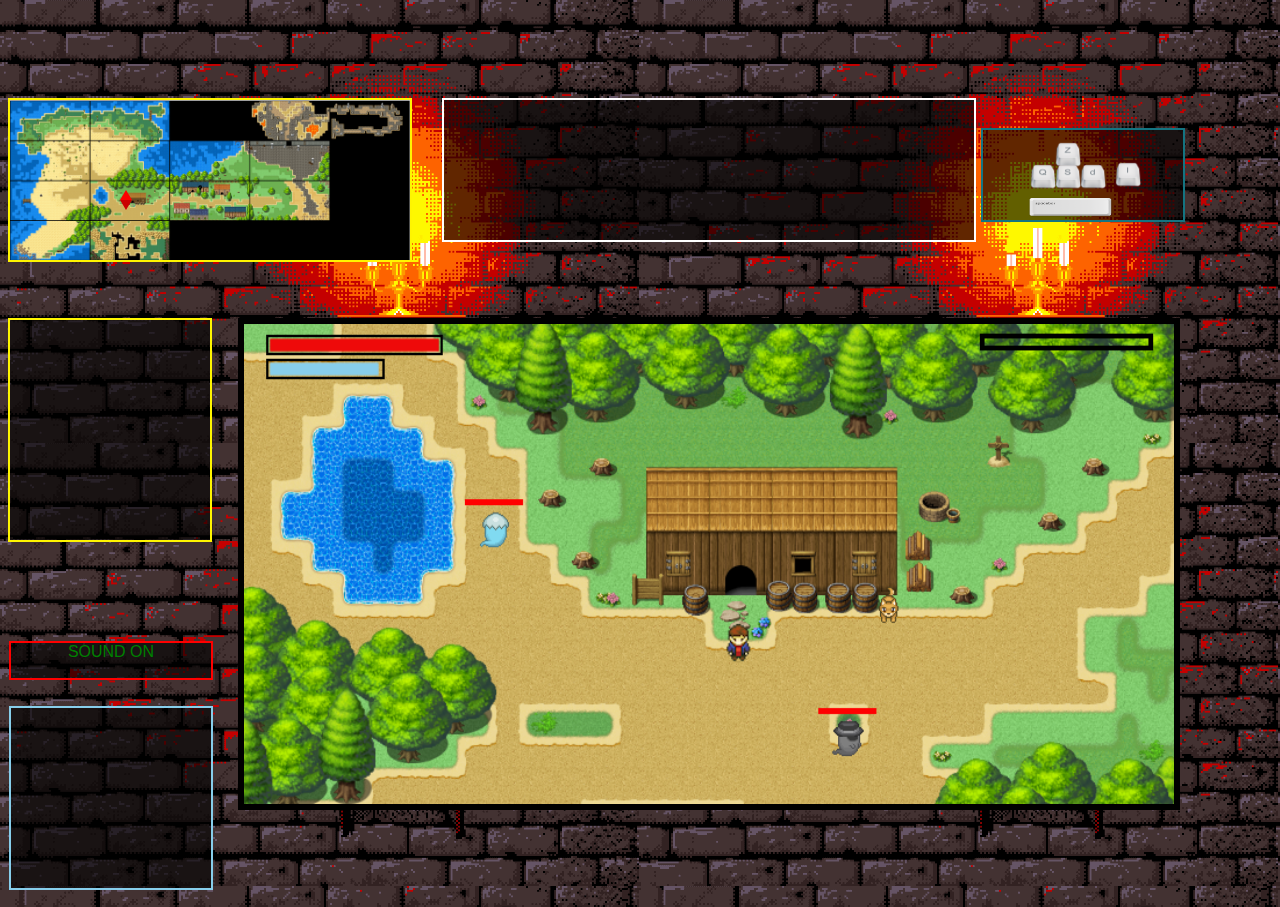
<file: RPG_FRONT_HETIC/index.html>
<!DOCTYPE html>
<html lang="en">
  <head>
    <meta charset="UTF-8" />
    <meta name="viewport" content="width=device-width, initial-scale=1.0" />
    <link rel="stylesheet" href="style.css" />
    <link
      href="http://fonts.cdnfonts.com/css/pf-tempesta-seven"
      rel="stylesheet"
    />
    <title>Document</title>
  </head>
  <body>
    <div class="title"><h1>HECATOMBE</h1></div>

    <div class="container">
      <div class="infos">
        <div class="info">
          <div class="quetes"></div>
        </div>
      </div>
      <canvas class="screen" id="canvas1"> </canvas>
      <div class="tools">
        <div class="load" onclick="sound()">SOUND ON</div>
        <div class="inventory"></div>
      </div>
    </div>
    <div class="bottomTools">
      <div class="map">
        <div class="localisation">
          <div id="triangle-1"></div>
          <div id="triangle-2"></div>
        </div>
      </div>
      <div class="text"></div>
      <div class="command">
        <div class="haut"><img id="z" src="assets/z.png" /></div>
        <div class="gauche"><img id="q" src="assets/q.png" /></div>
        <div class="bas"><img id="s" src="assets/s.png" /></div>
        <div class="droite"><img id="d" src="assets/d.png" /></div>
        <div class="outils">
          <div class="inventaire"><img id="i" src="assets/i.png" /></div>
        </div>
        <div class="attaque">
          <img id="spacebar" src="assets/spacebar.png" />
        </div>
      </div>
    </div>

    <script src="JS/collisions.js"></script>
    <script src="JS/main.js"></script>
    <script src="JS/inventaire.js"></script>
    <script src="JS/attack.js"></script>
    <script src="JS/monster.js"></script>
    <script src="JS/texte.js"></script>
    <script src="JS/commandes.js"></script>
    <script src="JS/interaction.js"></script>
  </body>
</html>
</file>
<file: RPG_FRONT_HETIC/style.css>
body {
  max-width: 1440px;
  height: 99vh;
  background-image: url(./assets/chandelier.gif);
  font-family: "PF Tempesta Seven", sans-serif;
}

/* TITRE ----------------- */

.title {
  display: flex;
  justify-content: center;
  width: 100%;
  height: 90px;
  color: white;
  margin: 0;
}
h1 {
  font-size: 50px;
  margin: 0;
}
.container {
  display: flex;
  align-items: flex-start;
}

/* MAP ----------------- */

.map {
  display: grid;
  grid-template-columns: repeat(5, 80px);
  grid-template-rows: repeat(4, 40px);
  width: 400px;
  height: 160px;
  border: 2px solid #fff500;
  background-image: url(assets/Mini_map.PNG);
  background-size: 400px;
}

#triangle-1 {
  margin-top: 10px;
  margin-left: 30px;
  width: 0;
  height: 0;
  border-left: 6px solid transparent;
  border-right: 6px solid transparent;
  border-bottom: 10px solid rgb(255, 0, 0);
}

#triangle-2 {
  margin-left: 30px;
  width: 0;
  height: 0;
  border-left: 6px solid transparent;
  border-right: 6px solid transparent;
  border-top: 10px solid rgb(202, 0, 0);
}

/* INFOS ----------------- */

.infos {
  width: 230px;
  /* margin-left: 15px; */
}
.info {
  background-color: rgba(0, 0, 0, 0.616);
  width: 200px;
  height: 480px;
  border: 2px solid #fff500;
  overflow: auto;
}
.quetes {
  text-align: center;
  margin-left: 10px;
}
.info > a {
  font-size: 12px;
  margin-left: 80px;
}

/* SCREEN ----------------- */

.screen {
  width: 930px;
  height: 480px;
  border: 6px solid black;
  margin-right: 20px;
}

/*------------------------ BOTTOM ELEMENTS -------------------------------*/

.bottomTools {
  width: 100%;
  height: 250px;
  display: flex;
  justify-content: space-around;
  align-items: center;
}

/* LOAD ----------------- */

.load {
  background-color: rgba(0, 0, 0, 0.616);
  color: #008000;
  cursor: pointer;
  width: 200px;
  height: 35px;
  border: 2px solid #ff0000;
  text-align: center;
}
.soundOff {
  color: red;
}

/* INVENTAIRE ----------------- */

.inventory {
  width: 200px;
  color: white;
  height: 429px;
  margin-top: 20px;
  border: 2px solid skyblue;
  display: flex;
  flex-wrap: wrap;
  flex-flow: column wrap;
  background-color: rgba(0, 0, 0, 0.616);
}
.inventory div {
  border: 2px solid orange;
  width: 60px;
  height: 50px;
}

.box1 {
  grid-column-start: 1;
  grid-column-end: 4;
  text-align: center;
}

.key,
.potion,
.potionMana {
  margin: 5px;
  width: 50px;
  height: 50px;
}

/* COMMANDES ----------------- */

.command {
  width: 200px;
  height: 90px;
  border: 2px solid #147481;
  margin-top: 30px;
  display: flex;
  flex-wrap: wrap;
  align-items: center;
  background-color: rgba(0, 0, 0, 0.616);
}

.outils > .inventaire {
  margin-left: 20px;
  margin-top: 5px;
}
.haut,
.bas,
.gauche,
.droite,
.inventaire,
.potion {
  width: 20px;
  height: 20px;
}
.attaque {
  height: 15px;
  width: 80px;
  margin-left: 45px;
}
.bas,
.gauche,
.droite {
  position: relative;
  left: 25px;
  margin-top: 25px;
}
.gauche {
  margin-right: 5px;
}
.droite {
  margin-left: 5px;
}
#z,
#d,
#s,
#q,
#i {
  width: 30px;
  height: 30px;
}
#i {
  position: relative;
  left: 20px;
  top: 8px;
}
#spacebar {
  height: 20px;
  width: 85px;
}
.haut {
  position: relative;
  left: 70px;
  bottom: 10px;
}

/* TEXTE ----------------- */

.text {
  background-color: rgba(0, 0, 0, 0.616);
  width: 530px;
  height: 140px;
  border: 2px solid white;
  text-align: center;
  color: rgb(255, 255, 255);
  display: flex;
  margin-right: 100px;
  margin-left: 30px;
}
.element {
  width: 40px;
  height: 40px;
  border: 1px solid black;
  margin: 3px;
  display: flex;
  justify-content: center;
  align-items: center;
}

/*---------------------- ELEMENTS CANVAS -------------------------- */

#shibacoin {
  width: 150px;
  height: 150px;
  position: absolute;
  right: 0;
  bottom: 0;
}
h3 {
  font-size: 22px;
}
#dede {
  width: 200px;
  height: 140px;
  position: absolute;
  right: 0;
  bottom: 0;
}
#sdf {
  width: 200px;
  height: 140px;
  position: absolute;
  right: 0;
  bottom: 0;
}

/*---------------------- RESPONSIVE -------------------------- */

@media only screen and (max-width: 1280px) {
  body {
    display: flex;
    flex-wrap: wrap-reverse;
  }
  .title{
    display: none;
  }
  h1{
    display: none;
  }
  .info{
    height: 220px;
  }
  .tools{
    position: absolute;
    left: 7px;
    height: 220px;
    bottom: 0;
  }
  .inventory{
    position: absolute;
    height: 180px;
    bottom: 10px;
    left: 2px;
  }
  .load{
    position: absolute;
    bottom: 100%;
    left: 2px;
  }
  .bottomTools{
    align-items: flex-start;
    height: 220px;
    justify-content: start;
  }
  .text{
    margin-right: 5px;
  }
}
</file>
